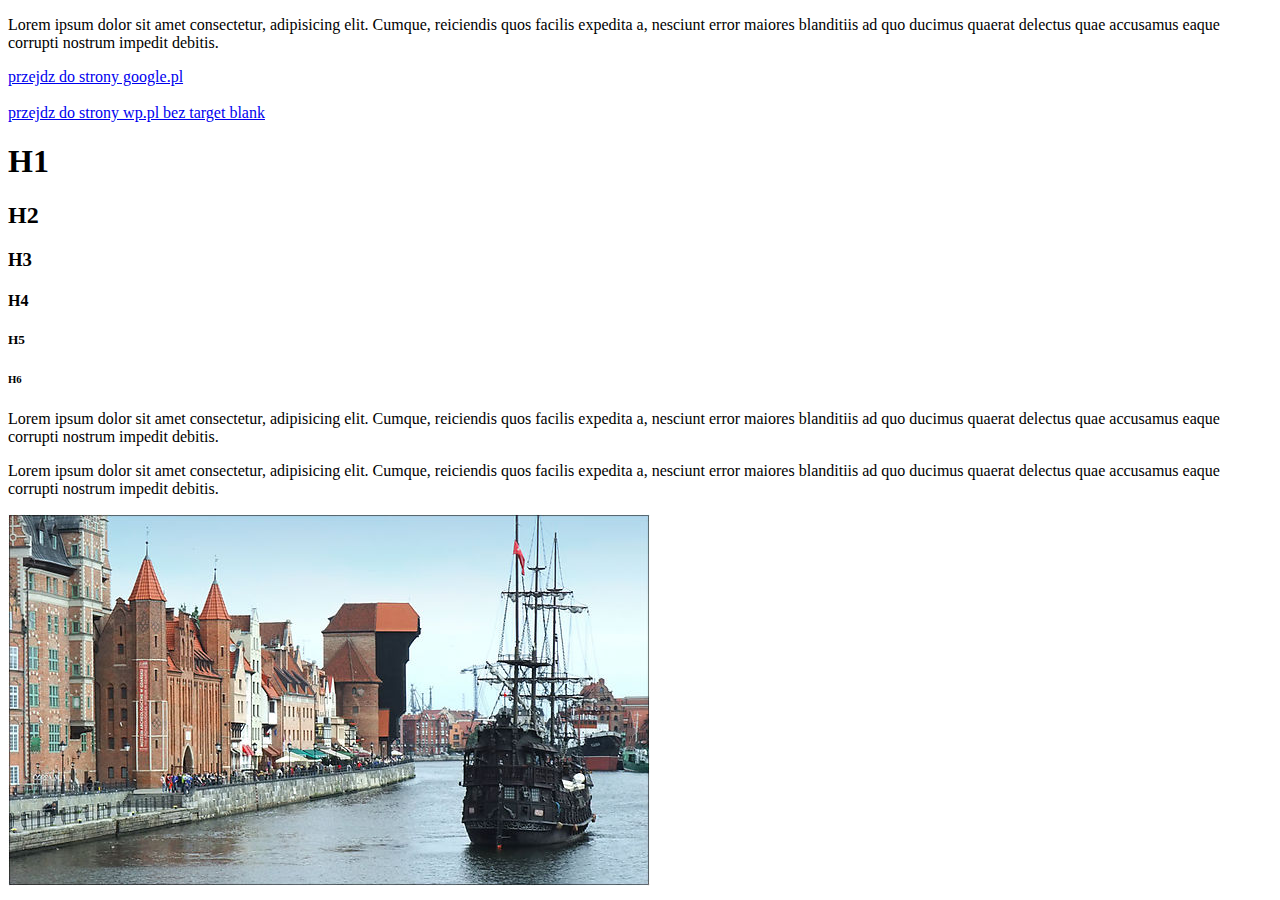
<file: html/index.html>
<!DOCTYPE html>
<html lang="en">
<head>
    <meta charset="UTF-8">
    <meta http-equiv="X-UA-Compatible" content="IE=edge">
    <meta name="viewport" content="width=device-width, initial-scale=1.0">
    <title>Hello World!</title>
</head>
<body>
    
<p>Lorem ipsum dolor sit amet consectetur, adipisicing elit. Cumque, reiciendis quos facilis expedita a, nesciunt error maiores blanditiis ad quo ducimus quaerat delectus quae accusamus eaque corrupti nostrum impedit debitis.</p>

<a href="https://google.pl" target="_blank" title="Strona google"> przejdz do strony google.pl</a>
<br><br>
<a href="https://wp.pl" title="Strona wp"> przejdz do strony wp.pl bez target blank</a>

<h1>H1</h1>
<h2>H2</h2>
<h3>H3</h3>
<h4>H4</h4>
<h5>H5</h5>
<h6>H6</h6>

<div class="container">

    <div class="left">
        <p>Lorem ipsum dolor sit amet consectetur, adipisicing elit. Cumque, reiciendis quos facilis expedita a, <span>nesciunt error maiores blanditiis ad</span> quo ducimus quaerat delectus quae accusamus eaque corrupti nostrum impedit debitis.</p>
    </div>
    
    <div class="right">
        <p>Lorem ipsum dolor sit amet consectetur, adipisicing elit. Cumque, reiciendis quos facilis expedita a, nesciunt error maiores blanditiis ad quo ducimus quaerat delectus quae accusamus eaque corrupti nostrum impedit debitis.</p>
    </div>
</div>

<img src="./img/statek.jpg"/>


</body>
</html>
</file>
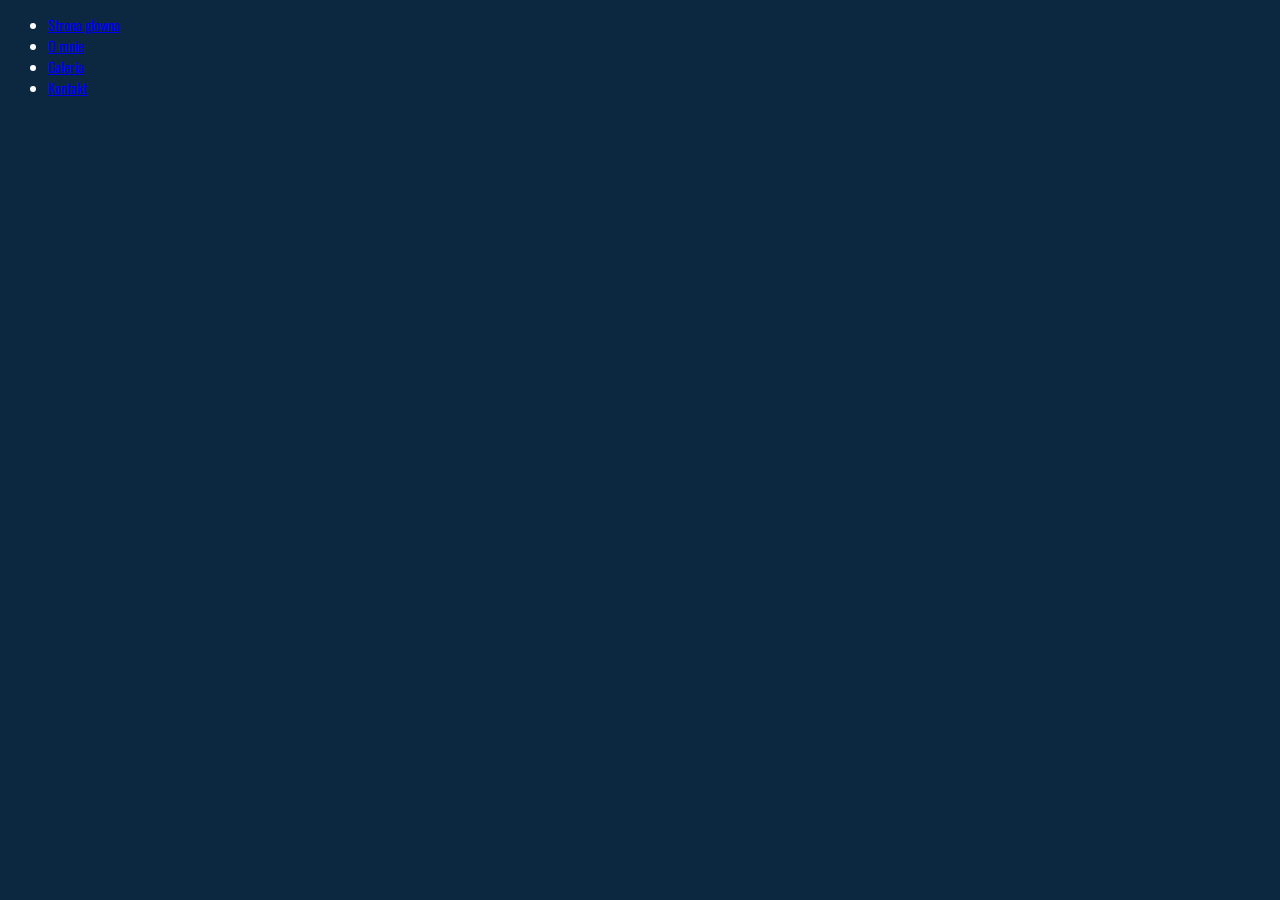
<file: html5/index.html>
<!DOCTYPE html>
<html lang="en">

<head>
    <meta charset="UTF-8">
    <meta http-equiv="X-UA-Compatible" content="IE=edge">
    <meta name="viewport" content="width=device-width, initial-scale=1.0">
    <title>Document</title>
    <link rel="preconnect" href="https://fonts.googleapis.com">
    <link rel="preconnect" href="https://fonts.gstatic.com" crossorigin>
    <link href="https://fonts.googleapis.com/css2?family=Oswald:wght@300;500;700&display=swap" rel="stylesheet">
    <link rel="stylesheet" href="./css/style.css">
</head>

<body>

    <header>
        <nav>
            <!-- ul - lista nienumerowa -->
            <!--  ol - lista numerowana-->
            <ul>
                <!-- li - element listy -->
                <li><a href="/html5/">Strona glowna</a></li>
                <li><a href="omnie.html">O mnie</a></li>
                <li><a href="galeria.html">Galeria</a></li>
                <li><a href="kontakt.html">Kontakt</a></li>

            </ul>
        </nav>
    </header>

    <main>
        <h1></h1>
        <aside></aside>
        <section>
            <article></article>
        </section>
    </main>

    <footer>

    </footer>

</body>

</html>
</file>
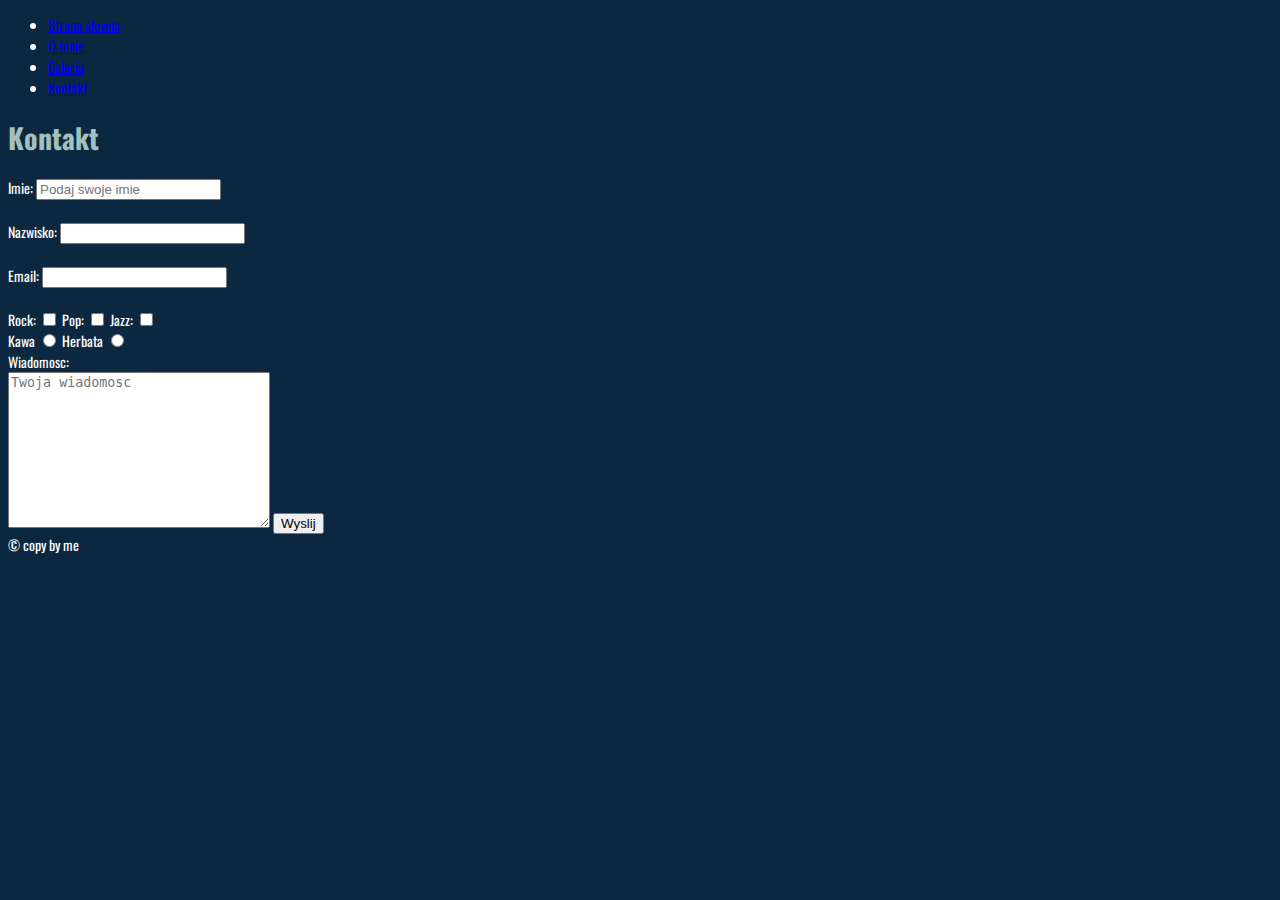
<file: html5/kontakt.html>
<!DOCTYPE html>
<html lang="en">

<head>
    <meta charset="UTF-8">
    <meta http-equiv="X-UA-Compatible" content="IE=edge">
    <meta name="viewport" content="width=device-width, initial-scale=1.0">
    <title>Document</title>
    <link rel="preconnect" href="https://fonts.googleapis.com">
    <link rel="preconnect" href="https://fonts.gstatic.com" crossorigin>
    <link href="https://fonts.googleapis.com/css2?family=Oswald:wght@300;500;700&display=swap" rel="stylesheet">
    <link rel="stylesheet" href="./css/style.css">
</head>

<body>

    <header>
        <nav>
            <!-- ul - lista nienumerowa -->
            <!--  ol - lista numerowana-->
            <ul>
                <!-- li - element listy -->
                <li><a href="/html5/">Strona glowna</a></li>
                <li><a href="omnie.html">O mnie</a></li>
                <li><a href="galeria.html">Galeria</a></li>
                <li><a href="kontakt.html">Kontakt</a></li>

            </ul>
        </nav>
    </header>

    <main>
        <h1>Kontakt</h1>
        <aside></aside>
        <section>
            <article>
                <form action="" method="get">
                    <label for="imie">
                        Imie: <input type="text" id="imie" name="nameInput" placeholder="Podaj swoje imie">
                    </label>
                    <br />
                    <br />
                    <label for="nazwisko">
                        Nazwisko: <input type="text" id="nazwisko" name="lastNameInput" required>
                    </label>
                    <br />
                    <br />
                    <label for="email">
                        Email: <input type="email" id="email" name="email" required>
                    </label>
                    <br />
                    <br />

                    <div>
                        <label for="rock">
                            Rock: <input type="checkbox" name="rock" id="rock" />
                        </label>
                        <label for="pop">
                            Pop: <input type="checkbox" name="pop" id="pop" />
                        </label>
                        <label for="jazz">
                            Jazz: <input type="checkbox" name="jazz" id="jazz" />
                        </label>
                    </div>
                    <div>
                        <label for="coffe">
                            Kawa <input type="radio" name="drink" id="coffe" value="coffe" />
                        </label>
                        <label for="tea">
                            Herbata <input type="radio" name="drink" id="tea" value="tea" />
                        </label>
                    </div>

                    <label for=msg>
                        Wiadomosc:
                        <br />
                        <textarea name="msg" id="msg" cols="30" rows="10" placeholder="Twoja wiadomosc"></textarea>
                    </label>

                    <input type="submit" value="Wyslij" />
                </form>
            </article>
        </section>
    </main>

    <footer class="bottom">
        &copy; copy by me
    </footer>

</body>

</html>
</file>
<file: html5/css/style.css>
body {
    font-family: 'Oswald', sans-serif;
    background-color: #0c2840;
    font-size: 14px;
    color: #FFFFFF;
}

h1{
    color : #A3BFBF;
    font-weight: 700;
}

footer{
    
}
</file>
